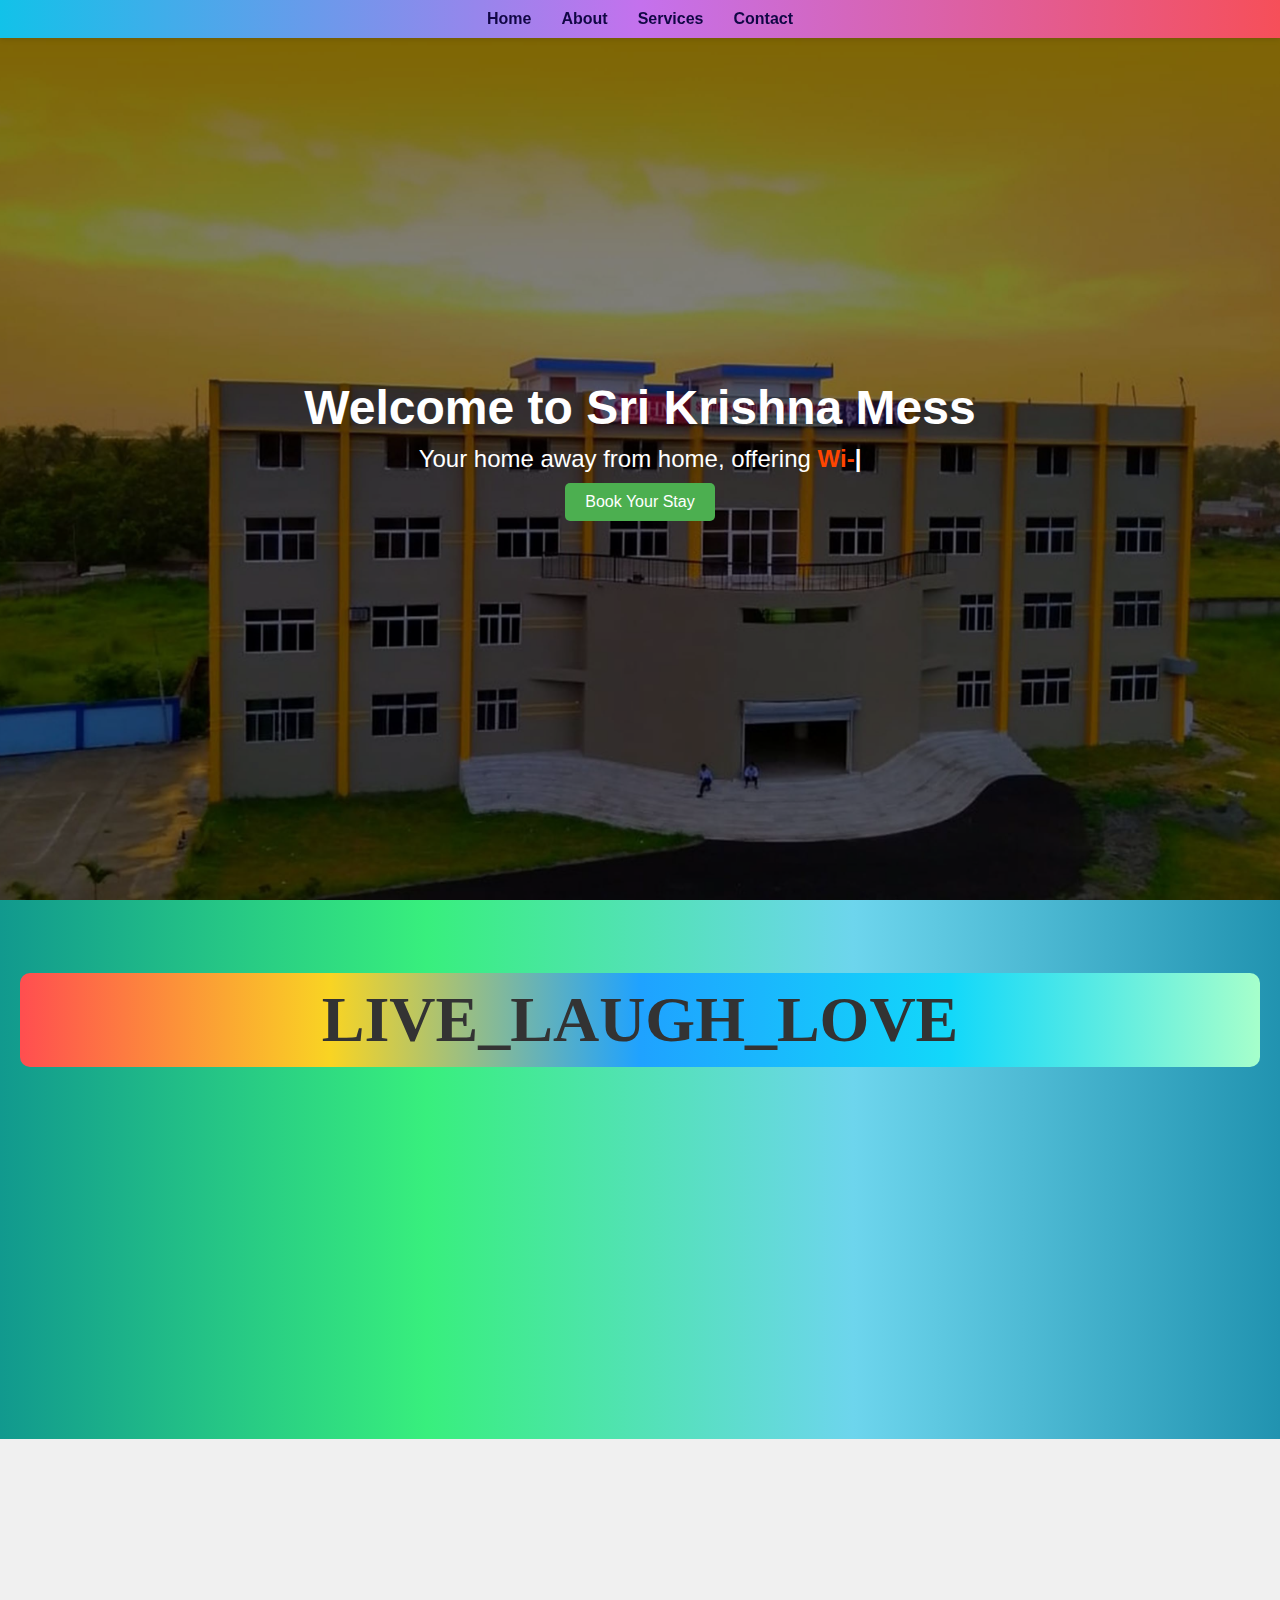
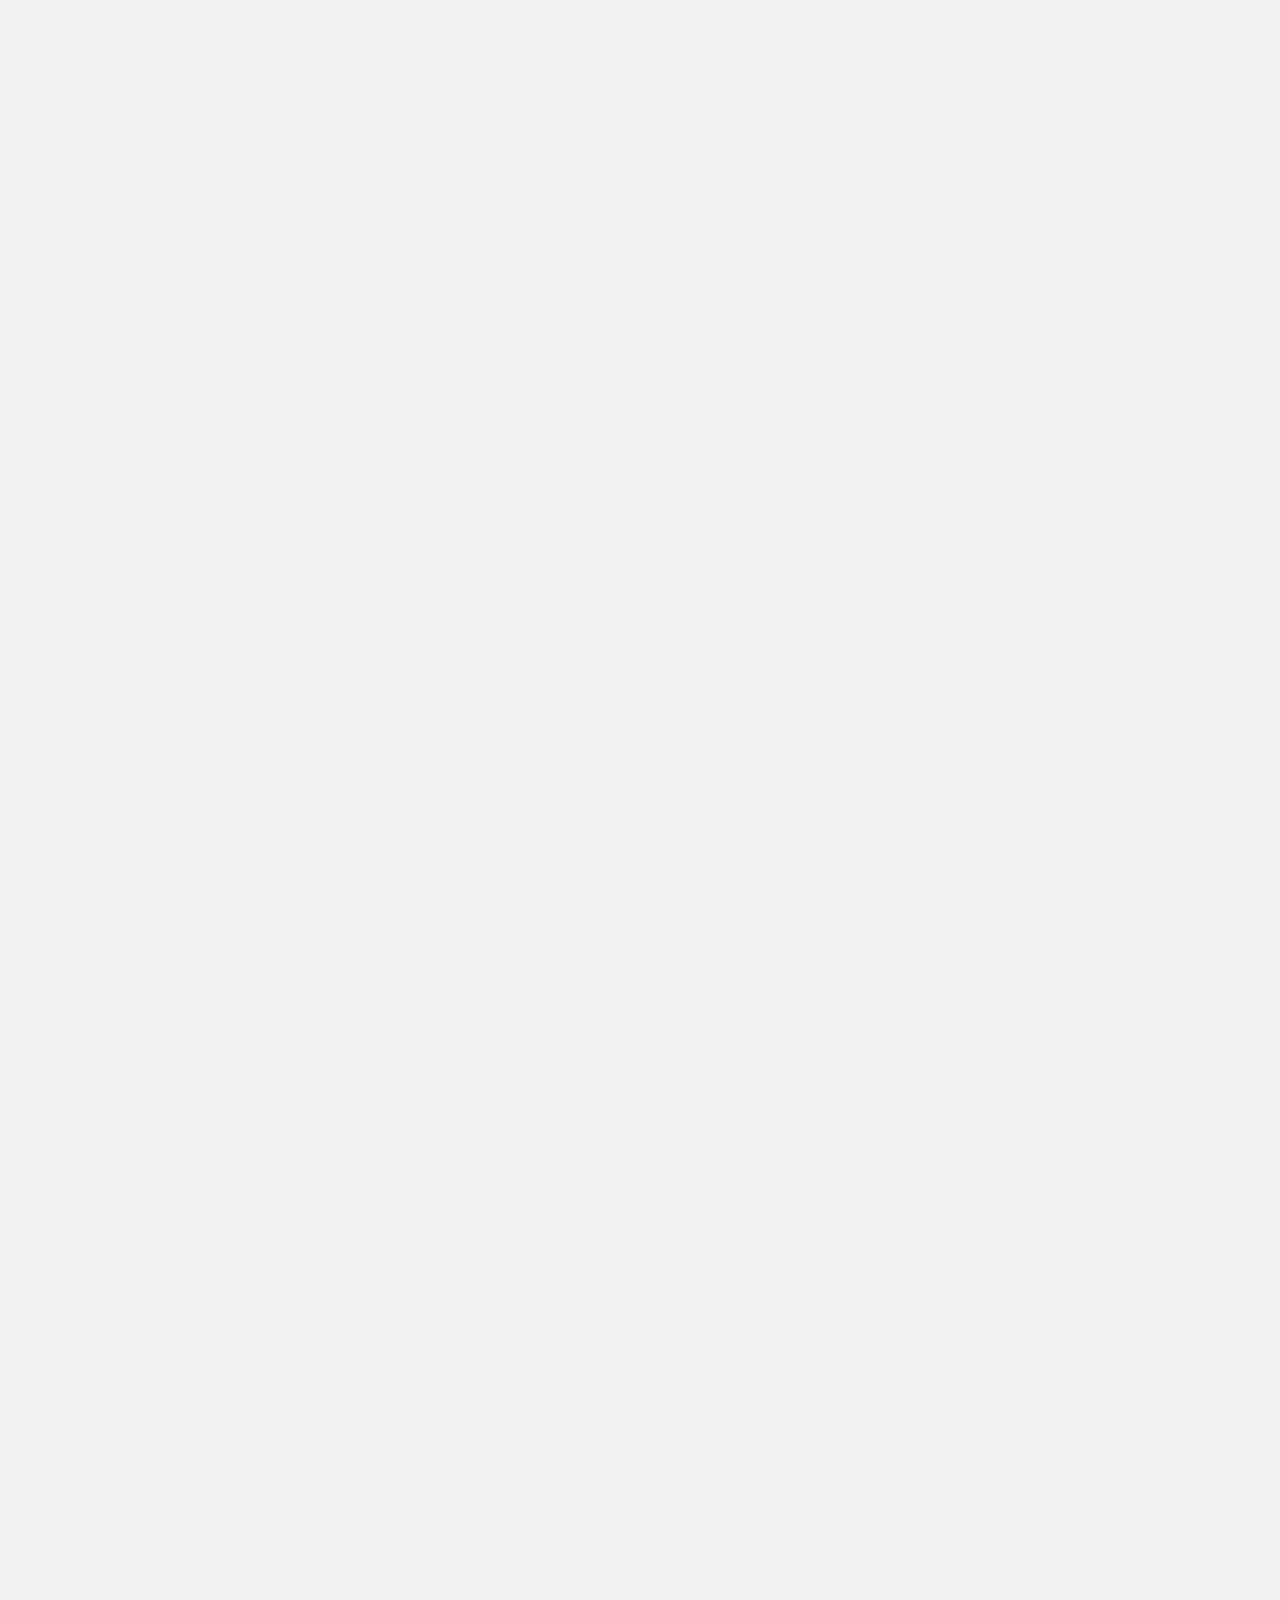
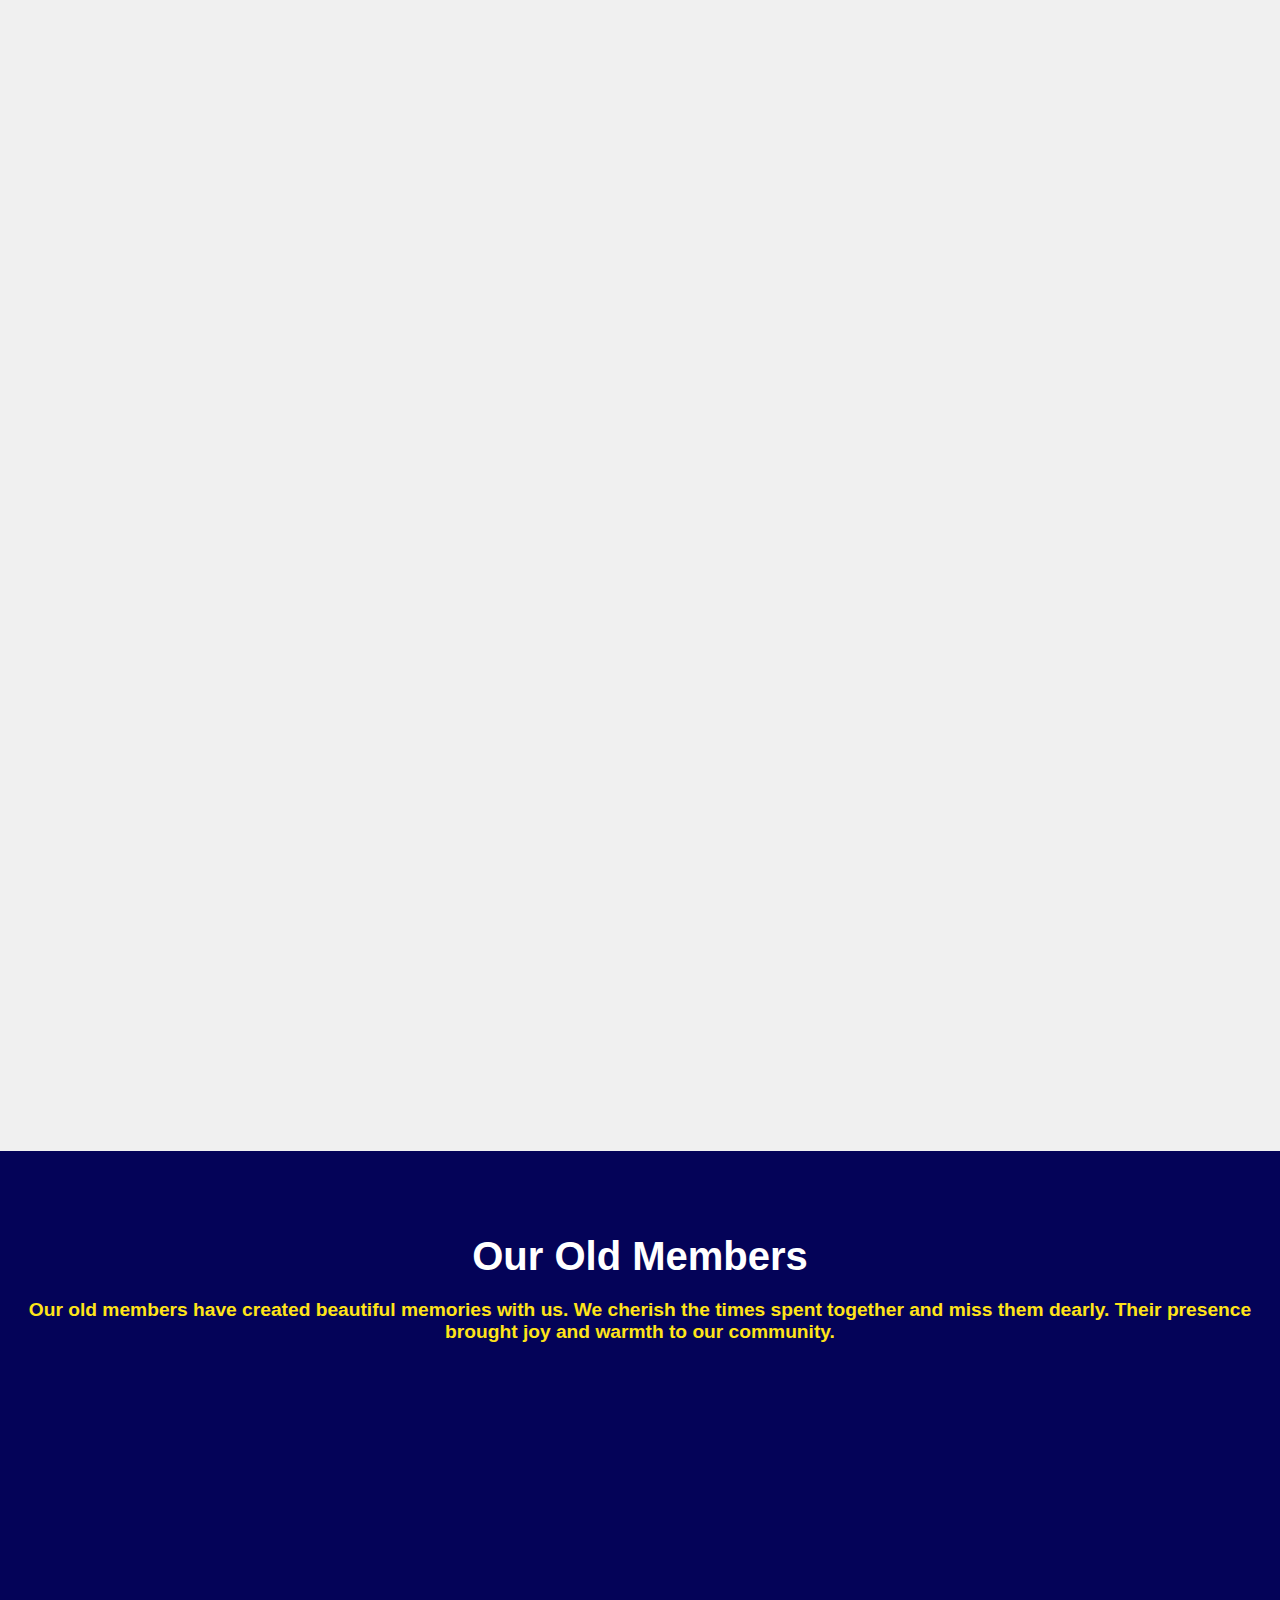
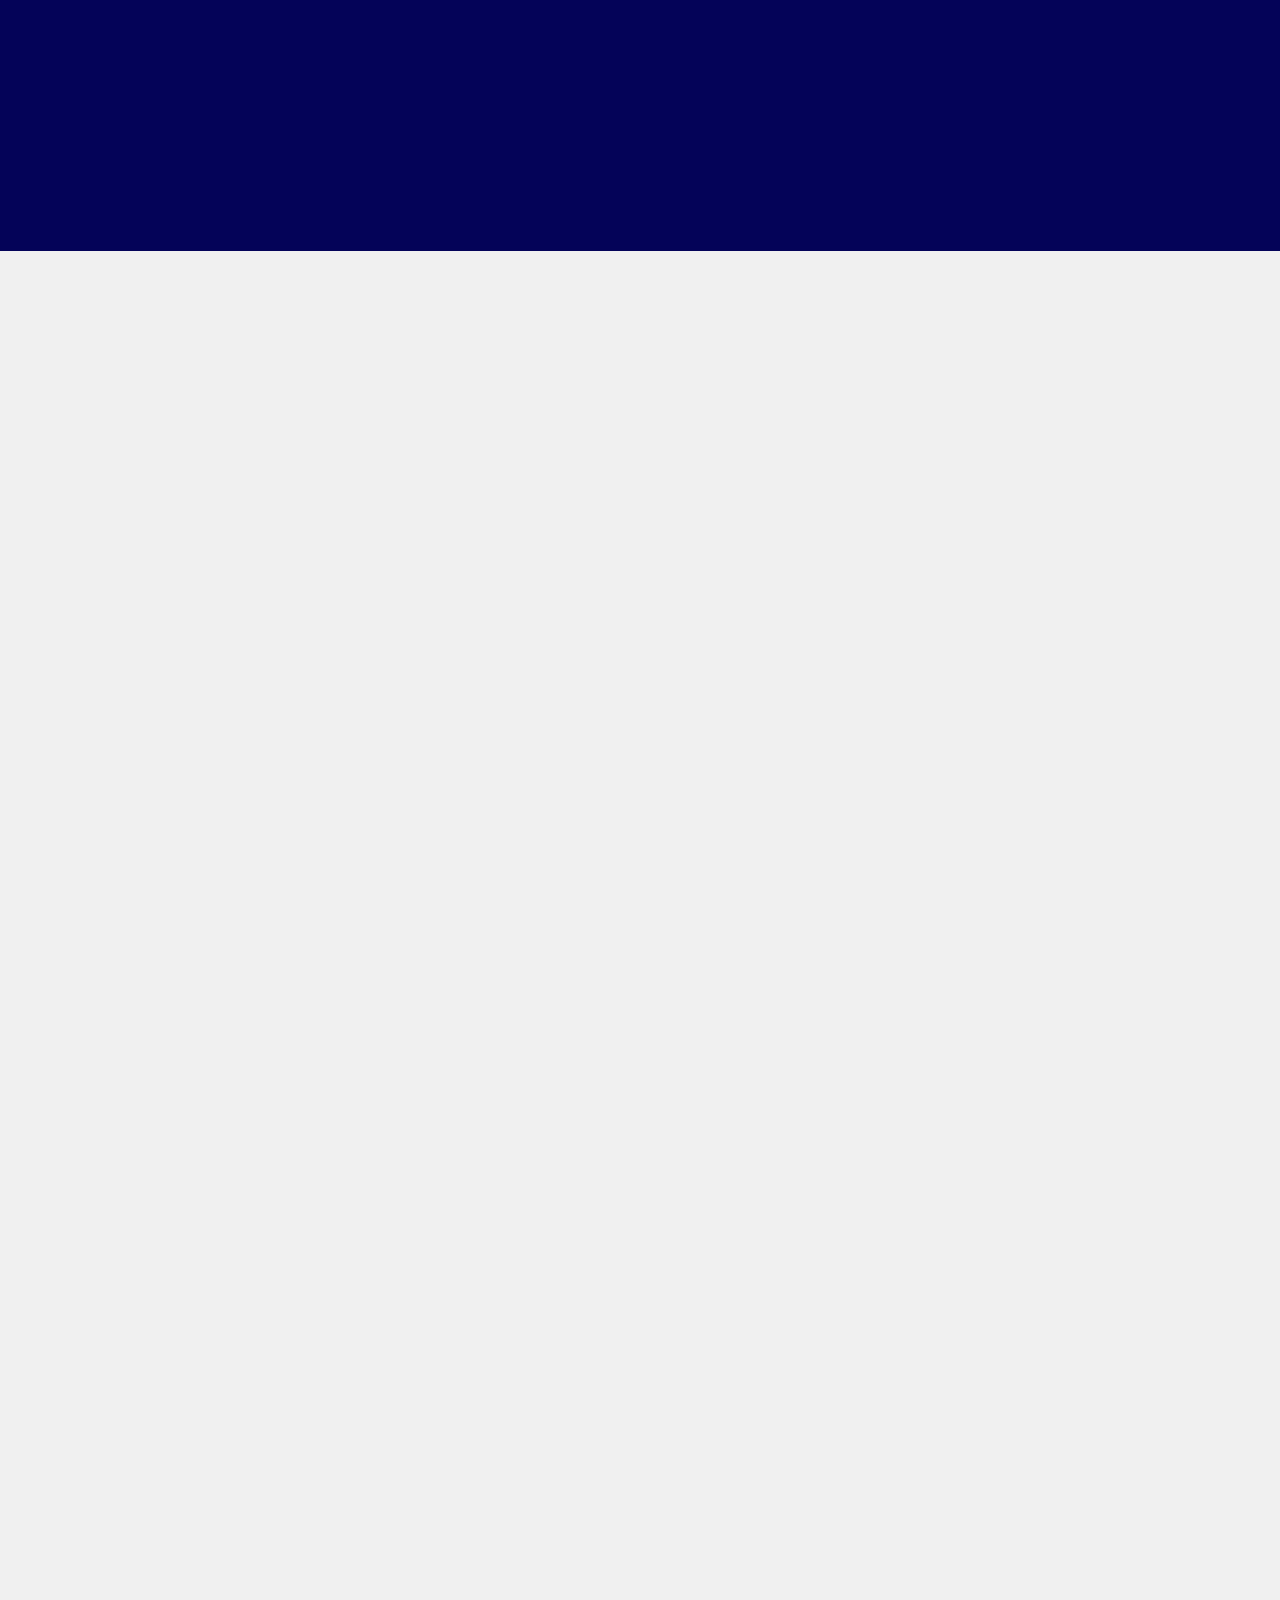
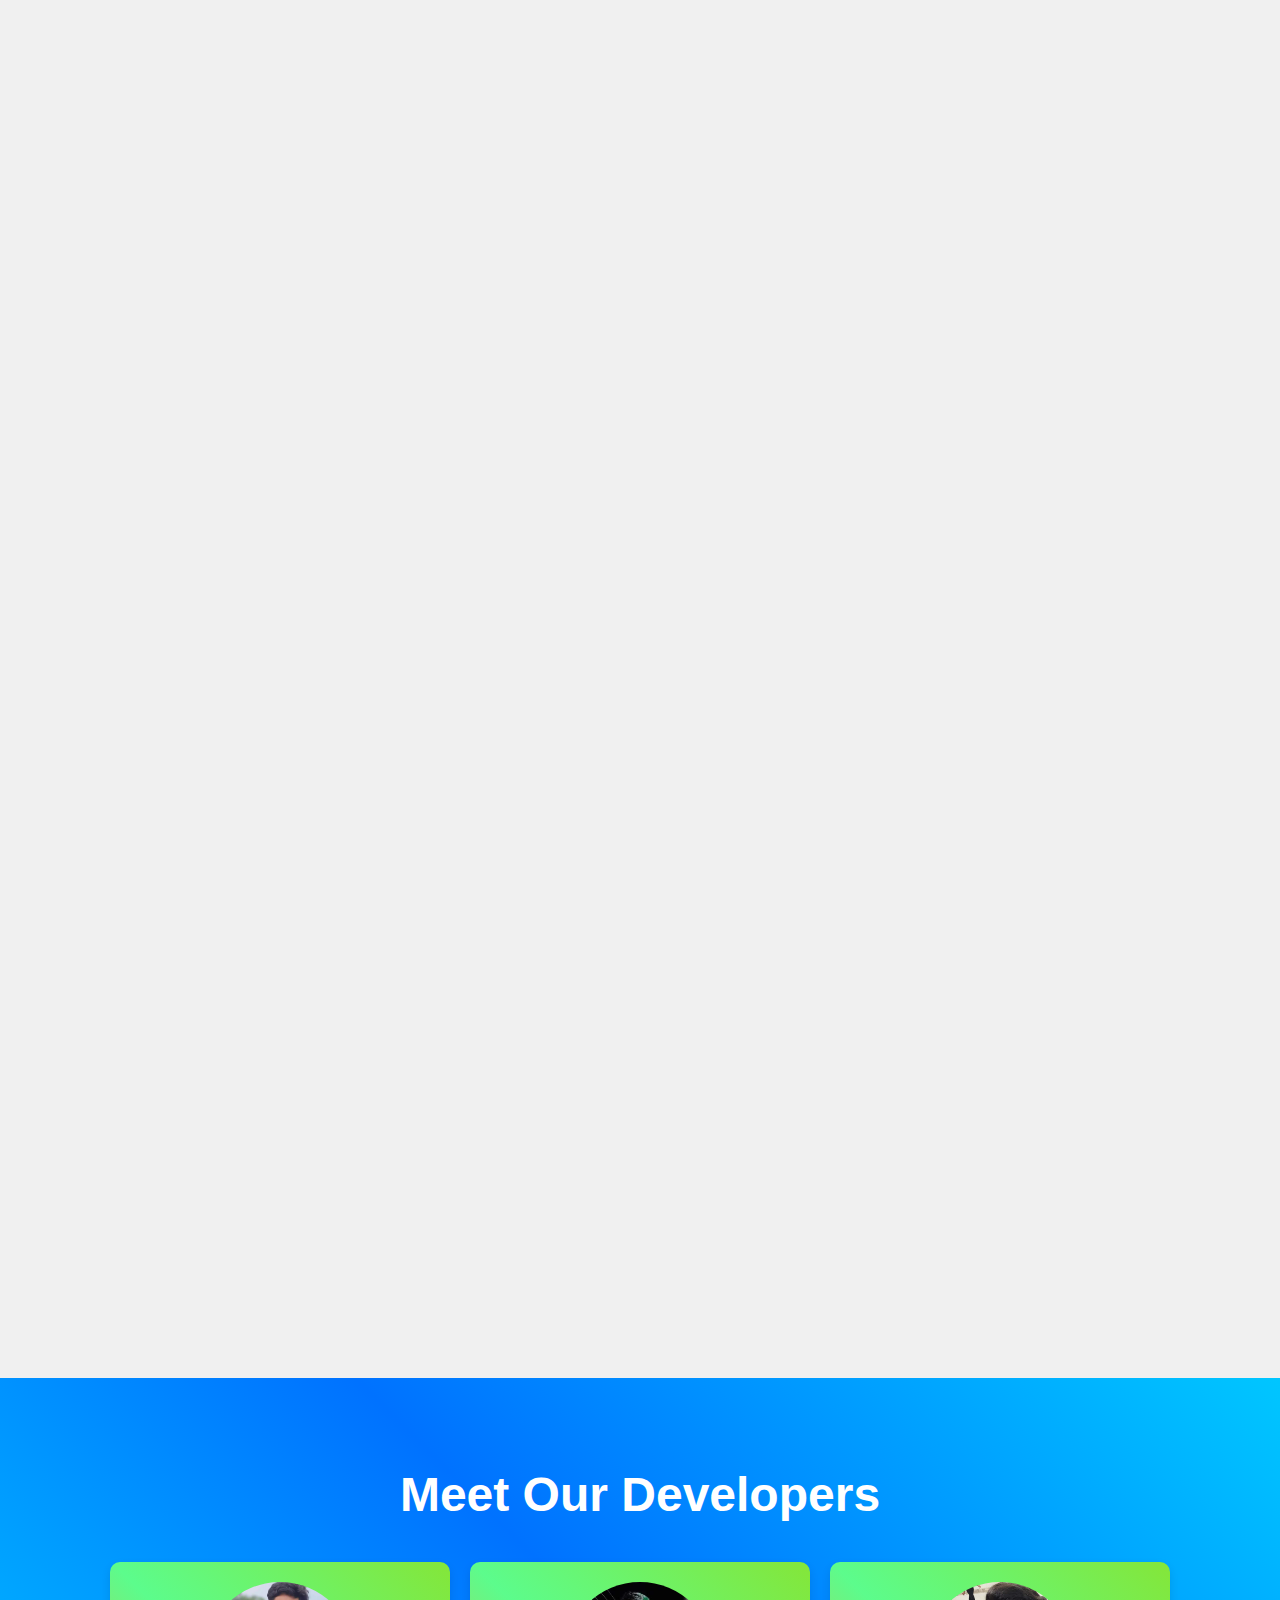
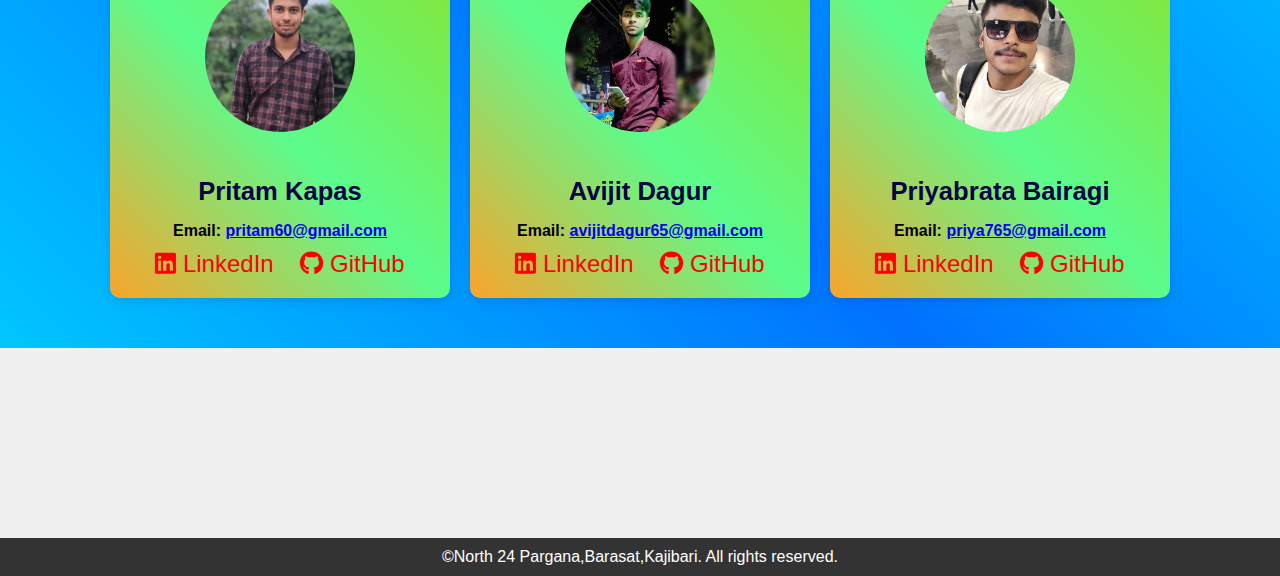
<file: index.html>
<!DOCTYPE html>
<html lang="en">

<head>
    <meta charset="UTF-8">
    <meta name="viewport" content="width=device-width, initial-scale=1.0">
    <meta http-equiv="X-UA-Compatible" content="ie=edge">
    <title>Galaxy Mess 2.0</title>
    <link rel="stylesheet" href="style.css">
     <link rel="stylesheet" href="https://cdnjs.cloudflare.com/ajax/libs/font-awesome/5.15.3/css/all.min.css">

      
</head>
<body>
   <!-- start of making home section -->
    <!-- Navigation Bar -->
    <div class="navbar">
        <a href="#home">Home</a>
        <a href="#about">About</a>
        <a href="#services">Services</a>
        <a href="#contact">Contact</a>
    </div>

    <!-- Hero Section -->
    <div class="hero fade-in-up" id="home">
        <h1>Welcome to Sri Krishna Mess</h1>
        <p>Your home away from home, offering <span class="dynamic-text"></span><span class="cursor">|</span></p>
        <button onclick="location.href='room-booking-form.html'">Book Your Stay</button>
    </div>
    
    <!-- Features Section -->
    <!-- Mess Section Heading -->
    <section id="mess">
      <div class="mess-heading">
          <h2>Live_Laugh_Love</h2>
      </div>
  
      <!-- Mess Features Section -->
      <div class="mess-features fade-in-up">
          <div class="mess-feature">
              <div class="img-container">
                  <img src="./about-imgg.jpg" alt="Homemade Food">
              </div>
              <div class="hover-text">
                  <h3>Birthday Celebration</h3>
                  <p>Cheers to another year of joy, laughter, and unforgettable memories!</p>
                  <span>2024</span>
              </div>
          </div>
          <div class="mess-feature">
              <div class="img-container">
                  <img src="./roadgroup.jpg" alt="Clean Environment">
              </div>
              <div class="hover-text">
                  <h3>Night Time</h3>
                  <p>Late nights, open roads, and endless memories with friends</p>
                  <span>2024</span>
              </div>
          </div>
          <div class="mess-feature">
              <div class="img-container">
                  <img src="./seniorbirthday.jpg" alt="Variety of Food">
              </div>
              <div class="hover-text">
                  <h3>Birthday Celebrating</h3>
                  <p>Cheers to a senior who's been the heart of the hostel, leading with laughter and wisdom. Happy Birthday!</p>
                  <span>Since 2020</span>
              </div>
          </div>
      </div>
  </section>
  
<!-- end of features section -->
 <!-- end of home section html -->
  
    <!-- start of update about section -->
    <section id="about" class="about-section fade-in-up">
      <h2 style="color: rgb(255, 0, 0); font-size: 50px;">About Us</h2>
      <div class="about-content">
          <div class="about-item left">
              <div class="image-container">
                  <img src="./misson-img.jpg" alt="Our Mission" class="about-image">
              </div>
              <div class="about-text">
                  <h3>Our Mission</h3>
                  <p class="fade-in">At Sri Krishna Mess, our mission is to serve delicious and nutritious meals in a warm and welcoming environment.</p>
              </div>
          </div>
    
          <div class="about-item right">
              <div class="image-container">
                  <img src="./masi.jpg" alt="Our Cook" class="about-image">
              </div>
              <div class="about-text">
                  <h3>Our Cook</h3>
                  <p class="fade-in">Our dedicated team works tirelessly to ensure that your dining experience is nothing short of excellent.</p>
              </div>
          </div>
    
          <div class="about-item left">
              <div class="image-container">
                  <img src="./integradients.jpg" alt="Quality Ingredients" class="about-image">
              </div>
              <div class="about-text">
                  <h3>Quality Ingredients</h3>
                  <p class="fade-in">We source only the freshest and highest quality ingredients to prepare our meals.</p>
              </div>
          </div>
      </div>
    
      <h2 style="color: #47ff32; font-family: Verdana, Geneva, Tahoma, sans-serif;">Where Learning Meets Laughter: A Student's Journey</h2>
      <div class="about-content">
          <div class="about-item left">
              <div class="image-container">
                  <img src="./about-img.jpg" alt="Our Mission" class="about-image">
              </div>
              <div class="about-text">
                  <h3>Our Mission</h3>
                  <p class="fade-in">At our mess, our mission is to create an inclusive and supportive environment where students can thrive academically.</p>
              </div>
          </div>
    
          <div class="about-item right">
              <div class="image-container">
                  <img src="./aboutt.jpg" alt="Study Time" class="about-image">
              </div>
              <div class="about-text">
                  <h3>Study Time</h3>
                  <p class="fade-in">We provide comfortable study spaces, resources, and organized study groups for effective learning.</p>
              </div>
          </div>
    
          <div class="about-item left">
              <div class="image-container">
                  <img src="./about-imgg.jpg" alt="Birthday Celebration" class="about-image">
              </div>
              <div class="about-text">
                  <h3>Birthday Celebration</h3>
                  <p class="fade-in">Celebrating birthdays is a cherished tradition at our hostel, creating joyful memories together.</p>
              </div>
          </div>
      </div>
    
      <!-- Modal for Image Popup -->
      <div id="imageModal" class="modal">
          <span class="close-button">&times;</span>
          <img class="modal-content" id="modalImage">
          <div id="caption"></div>
      </div>
    </section>
    
  
    <!-- end of another about section of study -->
<!-- end of about section -->
    <!-- START OF SERVICES SECTION HTML-->
    <section id="services" class="points-section fade-in-up">
        <h2>Our Services</h2>
        <div class="points-container">
            <div class="point">
                <img src="./furnished-room.jpg" alt="Fully Furnished Rooms">
                <h3>Fully Furnished Rooms</h3>
                <p>We provide fully furnished rooms with all the necessary amenities to make your stay comfortable.</p>
            </div>
    
            <div class="point">
                <img src="./security.png" alt="24/7 Security">
                <h3>24/7 Security</h3>
                <p>Our facility is equipped with round-the-clock security to ensure your safety at all times.</p>
            </div>
    
            <div class="point">
                <img src="./wi-fi.png" alt="High-Speed WiFi">
                <h3>High-Speed WiFi</h3>
                <p>Stay connected with our high-speed WiFi available in all rooms and common areas.</p>
            </div>
    
            <div class="point">
                <img src="./homemade-food.png" alt="Homemade Food">
                <h3>Homemade Food</h3>
                <p>Enjoy delicious homemade food prepared with care, available daily.</p>
            </div>
    
            <div class="point">
                <img src="./house-keep.png" alt="Housekeeping">
                <h3>Housekeeping</h3>
                <p>We provide housekeeping services to ensure your living space remains clean and tidy.</p>
            </div>
    
            <div class="point">
                <img src="./laundry.png" alt="Laundry Services">
                <h3>Laundry Services</h3>
                <p>Convenient laundry services are available to help you with your clothing needs.</p>
            </div>
        </div>
    </section>
    
  
    <!-- END OF SERVICES SECTION HTML-->

<!-- Start of Room section -->
<section id="rooms" class="rooms-section fade-in-up">
  <h2 style="font-size: 3rem;color: red; font-weight: bolder;">Our Rooms</h2>
  <div class="rooms-container">
      <div class="room">
          <img src="./mslm.jpg" alt="Single Room" class="room-image" onclick="openRoomImageModal(this)">
          <h3>Single Room</h3>
          <p>Spacious single rooms with all amenities.</p>
          <a href="room-booking-form.html" class="book-now">Book Now</a>
      </div>
      <div class="room">
          <img src="./ankit.jpg" alt="Double Room" class="room-image" onclick="openRoomImageModal(this)">
          <h3>Double Room</h3>
          <p>Comfortable double rooms for shared accommodation.</p>
          <a href="room-booking-form.html" class="book-now">Book Now</a>

      </div>
      <div class="room">
          <img src="./priya.jpg" alt="Double Room" class="room-image" onclick="openRoomImageModal(this)">
          <h3>Triple Room</h3>
          <p>Comfortable double rooms for shared accommodation.</p>
          <a href="room-booking-form.html" class="book-now">Book Now</a>

      </div>
      <div class="room">
          <img src="./myroom.jpg" alt="Deluxe Room" class="room-image" onclick="openRoomImageModal(this)">
          <h3>Deluxe Room</h3>
          <p>Deluxe rooms with premium features for added comfort.</p>
          <a href="room-booking-form.html" class="book-now">Book Now</a>

      </div>
      <div class="room">
          <img src="./double-room.png" alt="Deluxe Room" class="room-image" onclick="openRoomImageModal(this)">
          <h3>Deluxe Room</h3>
          <p>Deluxe rooms with premium features for added comfort.</p>
          <a href="room-booking-form.html" class="book-now">Book Now</a>

      </div>
      <div class="room">
          <img src="./deluxe-room.png" alt="Deluxe Room" class="room-image" onclick="openRoomImageModal(this)">
          <h3>Deluxe Room</h3>
          <p>Deluxe rooms with premium features for added comfort.</p>
          <a href="room-booking-form.html" class="book-now">Book Now</a>
      </div>
  </div>
</section>

<!-- Modal for image popup -->
<div id="roomImageModal" class="modal">
  <span class="close" onclick="closeRoomImageModal()">&times;</span>
  <img class="modal-content" id="modalImg">
</div>

<!-- End ofRoom section -->

<!-- Start of memory section  -->
<section class="memory-section" id="memory fade-in-up">
  <h2>Our Old Members</h2>
  <p class="pt">Our old members have created beautiful memories with us. We cherish the times spent together and miss them dearly. Their presence brought joy and warmth to our community.</p>
  <div class="memory-container">
    <div class="memory-box old-member">
      <img src="./Mrinmoy.jpg" alt="Old Member 1">
      <h3>Mrinmoy Ghosh</h3>
      <p>Email:Mrinmoyghosh123@gmail.com</p>
      <p>Contact: 1234567890</p>
      <p>College:Passout(BU)</p>
      <p class="pat" style="font-weight: bold;">2021-2023</p>
    </div>
    <div class="memory-box old-member">
      <img src="./koushik.jpg" alt="Old Member 2">
      <h3>Koushik Karu</h3>
      <p>Email:koushikkaru80@gmail.com</p>
      <p>Contact: 098-765-4321</p>
      <p>College:Passout(WBSU)</p>
      <p class="pat" style="font-weight: bold;">2021-2023</p>
    </div>
    <div class="memory-box present-member">
      <img src="./provatda.jpg" alt="Present Member 1">
      <h3>Provat Chakraborty</h3>
      <p>Email:provatchakraborty23@gmail.com</p>
      <p>Contact: 123-123-1234</p>
      <p>College:Passout(WBSU)</p>
      <p class="pat" style="font-weight: bold;">2015-2023</p>
    </div>
    <div class="memory-box present-member">
      <img src="./sudipghosh.jpg" alt="Present Member 2">
      <h3>Sudip Ghosh</h3>
      <p>Email:sudipghosh43@gmail.com</p>
      <p>Contact: 321-321-4321</p>
      <p>College:Passout(WBSU)</p>
      <p class="pat" style="font-weight: bold;">2015-2022</p>
    </div>
    <!-- Add more memory boxes as needed -->
  </div>
</section>
<!-- another section start of memory -->
<section class="memory-section fade-in-up id="memory">
  <div class="memory-container">
    <div class="memory-box old-member">
      <img src="./rakhahari.jpg" alt="Old Member 1">
      <h3>Rakhahari Kapas</h3>
      <p>Email:kapasrakha12@gmail.com</p>
      <p>Contact: 1234567890</p>
      <p>College:Passout(Adamas University)</p>
      <p class="pat" style="font-weight: bold;">2018-2022</p>
    </div>
    <div class="memory-box old-member">
      <img src="./soumodip.jpg" alt="Old Member 2">
      <h3>Soumadip Mondal</h3>
      <p>Email:soumadip80@gmail.com</p>
      <p>Contact: 098-765-4321</p>
      <p>College:Passout(WBSU)</p>
      <p class="pat" style="font-weight: bold;">2021-2023</p>
    </div>
    <div class="memory-box present-member">
      <img src="./koushikda.jpg" alt="Present Member 1">
      <h3>Koushik Samui</h3>
      <p>Email:samuikoushik43@gmail.com</p>
      <p>Contact: 123-123-1234</p>
      <p>College:Passout(Adamas University)</p>
      <p class="pat" style="font-weight: bold;">2018-2022</p>
    </div>
    <div class="memory-box present-member">
      <img src="./joyda.jpg" alt="Present Member 2">
      <h3>Mrittunjoy Maity</h3>
      <p>Email:joymaity65@gmail.com</p>
      <p>Contact: 321-321-4321</p>
      <p>College:Passout(BU)</p>
      <p class="pat" style="font-weight: bold;">2020-2022</p>
    </div>
    <!-- Add more memory boxes as needed -->
  </div>
</section>
<section class="memory-section fade-in-up id="memory">
  <div class="memory-container">
    <div class="memory-box old-member">
      <img src="./arnab.jpg" alt="Old Member 1">
      <!-- new memory img add from here -->
      <h3>Arnab Banarzee</h3>
      <p>Email:arnab876@gmail.com</p>
      <p>Contact: 1234567890</p>
      <p>College:Passout(SBIHM)</p>
      <p class="pat" style="font-weight: bold;">2020-2022</p>
    </div>
    <div class="memory-box old-member">
      <img src="./arijitsaha.png" alt="Old Member 2">
      <h3>Arijit Saha</h3>
      <p>Email:sahaarijit80@gmail.com</p>
      <p>Contact: 098-765-4321</p>
      <p>College:Passout(Kingston)</p>
      <p class="pat" style="font-weight: bold;">2018-2021</p>
    </div>
    <div class="memory-box present-member">
      <img src="./uddin.png" alt="Present Member 1">
      <h3>Munshi Jesum Uddin</h3>
      <p>Email:munsijisum3@gmail.com</p>
      <p>Contact: 123-123-1234</p>
      <p>College:Passout(SBIHM)</p>
      <p class="pat" style="font-weight: bold;">2018-2022</p>
    </div>
    <div class="memory-box present-member">
      <img src="./prantick.jpg" alt="Present Member 2">
      <h3>Prantick Samanta</h3>
      <p>Email:samantaprantick86@gmail.com</p>
      <p>Contact: 321-321-4321</p>
      <p>College:Passout(Arambag College)</p>
      <p class="pat" style="font-weight: bold;">2022-2023</p>
    </div>
    <!-- Add more memory boxes as needed -->
  </div>
</section>
<!-- another section end of memory -->
<!-- End of memory section  -->

<!-- start of location section -->
<section id="location" class="location-section fade-in-up">
  <h2>Our Location</h2>
  <p>Find us at Kajibari, Jaganathpur, Subhasnagar, Barasat, West Bengal</p>
  <div class="map-container">
    <iframe src="https://www.google.com/maps/embed?pb=!1m14!1m12!1m3!1d14718.358576591736!2d88.4500778!3d22.7434889!2m3!1f0!2f0!3f0!3m2!1i1024!2i768!4f13.1!5e0!3m2!1sen!2sin!4v1727504209258!5m2!1sen!2sin" allowfullscreen="" loading="lazy" referrerpolicy="no-referrer-when-downgrade"></iframe>
  </div>
</section>

<!-- end of location section -->
<!-- start of colleges section -->
<section id="nearby-colleges" class="colleges-section fade-in-up">
  <h2 style="font-size: 3rem;color: rgb(255, 0, 0);">Nearby Colleges</h2>
  <div class="colleges-container">
      <div class="college">
          <img src="./adam.jpg" alt="adamasUniversity" class="college-image">
          <h3>Adamas University</h3>
          <p>Location: <a href="https://adamasuniversity.ac.in/" target="_blank">Barbaria,Click</a></p>
      </div>
      <div class="college">
          <img src="./kingstone.jpg" alt="Kingston Educational College" class="college-image">
          <h3>Kingston Educational College</h3>
          <p>Location: <a href="https://keical.edu.in/" target="_blank">Kingston,Click</a></p>
      </div>
      <div class="college">
          <img src="./stmerry.avif" alt="St Mary's University" class="college-image">
          <h3>St Mary's University</h3>
          <p>Location: <a href="https://stmarysgroupofinstitutions.in" target="_blank">St. Mary’s,Click</a></p>
      </div>
      <div class="college">
          <img src="./sbihm.jpg" alt="SBIHM" class="college-image">
          <h3>SBIHM</h3>
          <p>Location: <a href="https://sbihm.com" target="_blank">SBIHM, Click</a></p>
      </div>
      <div class="college">
          <img src="./wbsu.png" alt="Brainer University" class="college-image">
          <h3>West Bengal State University</h3>
          <p>Location: <a href="https://wbsu.ac.in/web/" target="_blank">WBSU,Click</a></p>
      </div>
      <div class="college">
          <img src="./BRAINWARE.jpeg" alt="Brainer University" class="college-image">
          <h3>Brainware University</h3>
          <p>Location: <a href="https://www.brainwareuniversity.ac.in" target="_blank">Brainer,Click</a></p>
      </div>
      
  </div>
</section>

<!-- end of colleges section -->
<!-- start developer contact section -->
<section id="developers" class="developers-section">
    <h2 style="font-size: 3rem; font-weight:bold;color: white;">Meet Our Developers</h2>
    <div class="developers-container">
      <div class="developer">
        <img src="./devpritam.jpg" alt="Developer 1" class="developer-image">
        <h3>Pritam Kapas</h3>
        <p>Email: <a href="mailto:pritam60@gmail.com">pritam60@gmail.com</a></p>
        <div class="social-links">
          <a href="https://www.linkedin.com/in/developer1" target="_blank">
            <i class="fab fa-linkedin"></i> LinkedIn
          </a>
          <a href="https://github.com/developer1" target="_blank">
            <i class="fab fa-github"></i> GitHub
          </a>
        </div>
      </div>
  
      <div class="developer">
        <img src="./devavi.jpg" alt="Developer 2" class="developer-image">
        <h3>Avijit Dagur</h3>
        <p>Email: <a href="mailto:avijitdagur50@gmail.com">avijitdagur65@gmail.com</a></p>
        <div class="social-links">
          <a href="https://www.linkedin.com/in/developer2" target="_blank">
            <i class="fab fa-linkedin"></i> LinkedIn
          </a>
          <a href="https://github.com/avijit89-boop/avi" target="_blank">
            <i class="fab fa-github"></i> GitHub
          </a>
        </div>
      </div>
  
      <div class="developer">
        <img src="./devpriya.jpg" alt="Developer 3" class="developer-image">
        <h3>Priyabrata Bairagi</h3>
        <p>Email: <a href="mailto:priya765@gmail.com">priya765@gmail.com</a></p>
        <div class="social-links">
          <a href="https://www.linkedin.com/in/developer3" target="_blank">
            <i class="fab fa-linkedin"></i> LinkedIn
          </a>
          <a href="https://github.com/developer3" target="_blank">
            <i class="fab fa-github"></i> GitHub
          </a>
        </div>
      </div>
    </div>
  </section>
  
<!-- end of developer section -->


 <!-- start of contact section -->
 <section id="contact" class="fade-in-up">
 <div class="quick-links-container">
    <h1 id="quick-link">Quick Links</h1>
    <div class="button-container">
        <a href="contact.html" class="btn">Contact Us</a>
        <a href="./adim-main-details.html" class="btn">Admin Login</a>
        <a href="./register.html" class="btn">Register/Login</a>
        <a href="./room-booking-form.html" class="btn">Book Now</a>
    </div>
</div>
</section>
    <!-- end of contact section -->

    <footer>
        <p>&copy;North 24 Pargana,Barasat,Kajibari. All rights reserved.</p>
    </footer>
    
    <script src="script.js"></script>
</body>

</html>
</file>
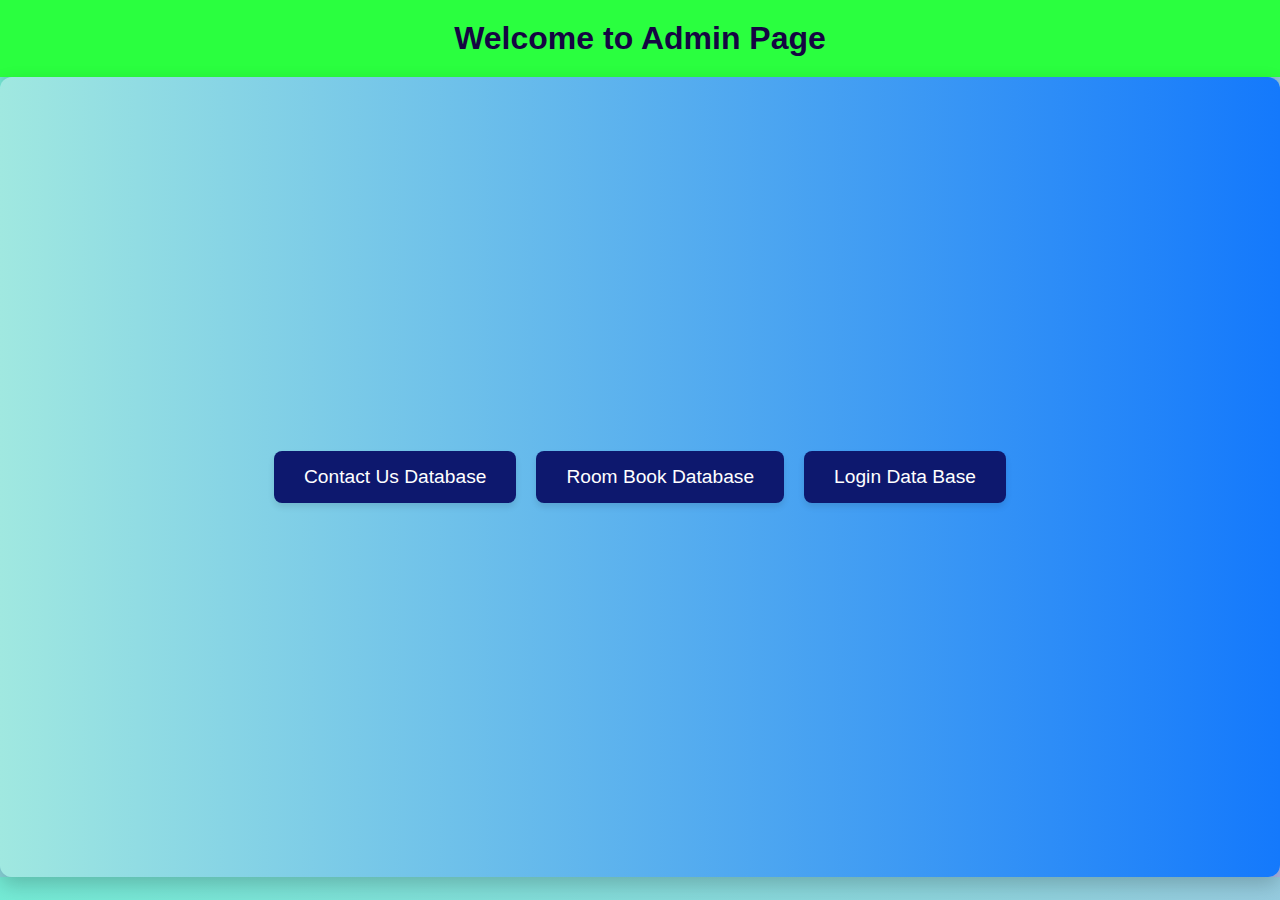
<file: adim-main-details.html>
<!DOCTYPE html>
<html lang="en">
<head>
    <meta charset="UTF-8">
    <meta name="viewport" content="width=device-width, initial-scale=1.0">
    <title>Admin Dashboard</title>
    <style>
        body {
            font-family: 'Arial', sans-serif;
            margin: 0;
            padding: 0;
            background: linear-gradient(90deg, #a0e8e0, #d4f1ff);
        }

        h1 {
            text-align: center;
            color: #150542;
            background-color: #2aff3f;
            padding: 20px;
            margin: 0;
            font-size: 2rem;
            box-shadow: 0 4px 8px rgba(0, 0, 0, 0.1);
        }

        .container {
            display: flex;
            justify-content: center;
            align-items: center;
            height: 80vh;
            padding: 20px;
        }

        .button-container {
            display: flex;
            gap: 20px;
        }

        .button-container button {
            padding: 15px 30px;
            font-size: 1.2rem;
            background-color: #0d186e;
            color: white;
            border: none;
            border-radius: 8px;
            cursor: pointer;
            box-shadow: 0 4px 6px rgba(0, 0, 0, 0.1);
            transition: background-color 0.3s ease;
        }

        .button-container button:hover {
            background-color: #ff5c4d;
        }

        /* Responsive Design */
        @media (max-width: 768px) {
            .button-container {
                flex-direction: column;
                width: 100%;
            }

            .button-container button {
                width: 100%;
                text-align: center;
            }
        }

        /* Adding some background colors and gradients */
        body {
            background: linear-gradient(135deg, #74ebd5, #ACB6E5);
        }

        .container {
            background: linear-gradient(90deg, #a0e8e0, #1479fc);

            border-radius: 12px;
            box-shadow: 0 8px 20px rgba(0, 0, 0, 0.2);
            padding: 40px;
        }

    </style>
</head>
<body>

    <h1>Welcome to Admin Page</h1>
    
    <div class="container">
        <div class="button-container">
            <button onclick="location.href='combine.html'">Contact Us Database</button>
            <button onclick="location.href='room-book-database.html'">Room Book Database</button>
            <button onclick="location.href='login-data-display.html'">Login Data Base</button>
        </div>
    </div>

</body>
</html>
</file>
<file: style.css>
/* home section */
body {
  margin: 0;
  font-family: Arial, sans-serif;
  background-color: #f0f0f0;
  color: #333;
  overflow-x: hidden; /* Prevent horizontal scroll */
}

/* Navigation Bar */
.navbar {
  position: fixed;
  top: 0;
  width: 100%;
  background: linear-gradient(to right, #12c2e9, #c471ed, #f64f59);
  box-shadow: 0 2px 5px rgba(0, 0, 0, 0.1);
  z-index: 1000;
  padding: 10px 0;
  display: flex;
  justify-content: center;
}

.navbar a {
  margin: 0 15px;
  text-decoration: none;
  color: #110745;
  font-weight: bold;
  transition: color 0.3s;
}

.navbar a:hover {
  color: #ffffff;
}

/* Hero Section */
.hero {
  background-image: url('./sbihm.jpg'); /* Add your image URL here */
  background-size: cover;
  background-position: center;
  height: 100vh;
  display: flex;
  flex-direction: column;
  justify-content: center;
  align-items: center;
  text-align: center;
  color: white;
  position: relative;
}

.hero::before {
  content: "";
  position: absolute;
  top: 0;
  left: 0;
  right: 0;
  bottom: 0;
  background-color: rgba(0, 0, 0, 0.5); /* Dark overlay */
}

.hero h1 {
  font-size: 3rem;
  z-index: 1;
  margin: 0;
}

.hero p {
  font-size: 1.5rem;
  z-index: 1;
  margin: 10px 0;
}

.hero button {
  padding: 10px 20px;
  font-size: 1rem;
  color: white;
  background-color: #4CAF50;
  border: none;
  border-radius: 5px;
  cursor: pointer;
  transition: background-color 0.3s;
  z-index: 1;
}

.hero button:hover {
  background-color: #45a049;
}

/* Animation Styling */
.cursor {
  font-weight: bold;
  font-size: 1.5rem;
  color: white;
  animation: blink 0.7s steps(2) infinite;
}

@keyframes blink {
  0%, 100% {
    opacity: 1;
  }
  50% {
    opacity: 0;
  }
}

.dynamic-text {
  font-weight: bold;
  color: #ff4500; /* Adjust text color */
}

/* Features Section */
/* Mess Section Heading */
#mess {
  background: linear-gradient(to right, #11998e, #38ef7d, #6dd5ed, #2193b0);
  padding: 20px; /* Added padding for better spacing */
}

.mess-heading h2 {
  font-size: 5vw; /* Responsive font size */
  text-align: center;
  margin-bottom: 30px;
  background: linear-gradient(to right, #ff4e50, #f9d423, #1fa2ff, #12d8fa, #a6ffcb);
  font-family: 'Georgia', serif;
  text-transform: uppercase;
  padding: 10px 20px;
  border-radius: 10px;
}

/* Flex container for features */
.mess-features {
  display: flex;
  flex-wrap: wrap;
  justify-content: center;
  padding: 40px 20px;
}

.mess-feature {
  flex: 1 1 300px; /* Default size for larger screens */
  margin: 15px;
  border-radius: 10px;
  position: relative;
  box-shadow: 0 0 15px rgba(0, 0, 0, 0.1);
  overflow: hidden;
  transition: transform 0.3s ease; /* Added transition for feature scaling */
}

.mess-feature .img-container {
  width: 100%;
  height: 100%;
  overflow: hidden;
}

.mess-feature img {
  width: 100%;
  height: 100%;
  object-fit: cover;
  transition: transform 0.3s ease;
}

.mess-feature:hover img {
  transform: scale(1.1); /* Slight zoom on hover */
}

.hover-text {
  position: absolute;
  top: 0;
  left: 0;
  width: 100%;
  height: 100%;
  display: flex;
  flex-direction: column;
  justify-content: center;
  align-items: center;
  background-color: rgba(0, 0, 0, 0.7);
  color: white;
  opacity: 0;
  transition: opacity 0.3s ease;
  text-align: center;
}

.mess-feature:hover .hover-text {
  opacity: 1; /* Show text on hover */
}

.hover-text h3 {
  font-size: 24px;
  margin-bottom: 10px;
}

.hover-text p {
  font-size: 16px;
  margin-bottom: 5px;
}

.hover-text span {
  font-size: 14px;
}

/* Responsive Design */
@media (max-width: 1024px) {
  .mess-feature {
      flex: 1 1 calc(33.33% - 30px); /* Three boxes per row */
  }
}

@media (max-width: 768px) {
  .mess-feature {
      flex: 1 1 calc(50% - 20px); /* Two boxes per row */
  }

  .mess-heading h2 {
      font-size: 4vw; /* Adjust heading size for tablets */
  }
}

@media (max-width: 480px) {
  .mess-feature {
      flex: 1 1 100%; /* One box per row on smaller screens */
  }

  .mess-heading h2 {
      font-size: 6vw; /* Smaller heading font for mobile */
  }

  .hover-text h3 {
      font-size: 20px; /* Smaller heading font for mobile */
  }

  .hover-text p {
      font-size: 14px; /* Smaller paragraph font for mobile */
  }
}


/* end of home section */
/* end of the add redmi note 10 */
/* fade in up */

.fade-in-up {
opacity: 0; /* Initially invisible */
transform: translateY(30px); /* Start position: slightly below */
transition: opacity 0.6s ease-out, transform 0.6s ease-out; /* Smooth animation */
}

.fade-in-up.visible {
opacity: 1; /* Fully visible */
transform: translateY(0); 
}


/* end of faed in up */
.home-section::after {
  content: '';
  position: absolute;
  top: 0;
  left: 0;
  width: 100%;
  height: 100%;
  /* background: rgba(255, 255, 255, 0.5); 
  z-index: 0; /* Ensure overlay is behind the text */
  filter: contrast(3);
  
}


/* About Section */
.about-section {
  padding: 20px;
  max-width: 1200px;
  margin: auto;
  background: linear-gradient(to right, #0f0c29, #302b63, #24243e);
}

.section-title {
  color: rgb(255, 0, 0);
  font-size: 50px;
  text-align: center;
  margin-bottom: 30px;
}

.about-content {
  display: flex;
  flex-wrap: wrap;
  justify-content: center;
  gap: 20px;
}

/* Styles for individual about items */
.about-item {
  position: relative;
  flex: 1 1 300px;
  overflow: hidden;
  border-radius: 8px;
  background: rgba(0, 0, 0, 0.7);
  transition: transform 0.3s ease;
  cursor: pointer;
  box-shadow: 0 0 15px rgba(0, 0, 0, 0.3);
}

.about-item:hover {
  transform: scale(1.05); /* Scale effect on hover */
}

.about-image {
  width: 100%;
  height: 200px; /* Fixed height for uniformity */
  object-fit: cover; /* Ensure the image covers the box */
  border-radius: 8px 8px 0 0;
}

.about-text {
  padding: 15px;
  color: #ffffff;
}

.about-text h3 {
  color: #47ff32;
  margin-bottom: 10px;
}

.about-text p {
  color: #ffffff;
}

/* Modal styles */
.modal {
  display: none;
  position: fixed;
  z-index: 1000;
  left: 0;
  top: 0;
  width: 100%;
  height: 100%;
  overflow: auto;
  background-color: rgba(0, 0, 0, 0.9);
  justify-content: center;
  align-items: center;
}

.modal img {
  max-width: 90%;
  max-height: 90%;
}

.close-button {
  position: absolute;
  top: 20px;
  right: 30px;
  color: #ffffff;
  font-size: 35px;
  cursor: pointer;
}

/* Responsive adjustments */
@media (max-width: 768px) {
  .about-item {
      flex: 1 1 calc(45% - 20px); /* Two boxes per row */
  }
}

@media (max-width: 480px) {
  .about-item {
      flex: 1 1 100%; /* One box per row on smaller screens */
  }
}

/* end about section */
/* Contact Section */
.contact-section {
  background-color: #eaeaea;
}

form {
  max-width: 600px;
  margin: 0 auto;
  padding: 20px;
  background-color: #fff;
  border-radius: 8px;
  box-shadow: 0 4px 8px rgba(0, 0, 0, 0.1);
}

form label {
  display: block;
  margin-bottom: 10px;
  color: #555;
}

form input, form textarea {
  width: 100%;
  padding: 10px;
  margin-bottom: 20px;
  border: 1px solid #ccc;
  border-radius: 4px;
  font-size: 16px;
}

form button {
  background-color: #28a745;
  color: #fff;
  padding: 10px 20px;
  border: none;
  border-radius: 4px;
  cursor: pointer;
  font-size: 18px;
}

form button:hover {
  background-color: #218838;
}

footer {
  background-color: #333;
  color: #fff;
  text-align: center;
  padding: 10px 0;
  margin-top: 20px;
}

footer p {
  margin: 0;
}
html {
  scroll-behavior: smooth;
}

/* Responsive Styles */

/* Devices between 768px and 1024px */
@media (max-width: 1024px) {
  nav ul {
      flex-direction: column;
      margin-top: 10px;
  }

  nav ul li {
      margin-right: 0;
      margin-bottom: 10px;
  }

  header {
      padding: 15px 0;
  }

  .home-section h2 {
      font-size: 30px;
  }

  .home-section p {
      font-size: 20px;
  }

  h2 {
      font-size: 24px;
  }

  p {
      font-size: 16px;
  }

  .room h3 {
      font-size: 22px;
  }
}

/* Devices between 480px and 767px */
@media (max-width: 767px) {
  header, footer {
      text-align: center;
  }

  .home-section h2 {
      font-size: 28px;
  }

  .home-section p {
      font-size: 18px;
  }

  h2 {
      font-size: 22px;
  }

  p {
      font-size: 16px;
  }

  .room h3 {
      font-size: 20px;
  }

  form {
      padding: 15px;
  }

  form button {
      width: 100%;
      font-size: 16px;
  }
}

/* Mobile devices less than 480px */
@media (max-width: 480px) {
  header h1 {
      font-size: 20px;
  }

  nav ul {
      flex-direction: column;
  }

  .home-section h2 {
      font-size: 24px;
  }

  .home-section p {
      font-size: 16px;
  }

  h2 {
      font-size: 20px;
  }

  p {
      font-size: 14px;
  }

  .room h3 {
      font-size: 18px;
  }

  form {
      padding: 10px;
  }
}
/* FOR SMOOTH WEBSITE */
/* Style the lightbox for smooth transitions */
.lightbox {
  visibility: hidden; /* Hide initially */
  opacity: 0; /* Start hidden */
  position: fixed;
  top: 0;
  left: 0;
  width: 100%;
  height: 100%;
  background-color: rgba(0, 0, 0, 0.8);
  justify-content: center;
  align-items: center;
  z-index: 1000;
  transition: opacity 0.5s ease-in-out, visibility 0.5s ease-in-out; /* Smooth transition for visibility and opacity */
}

.lightbox.visible {
  visibility: visible; /* Show the lightbox */
  opacity: 1; /* Fully visible */
}

/* Style the image inside the lightbox */
.lightbox img {
  max-width: 90%;
  max-height: 90%;
}

/* Close button */
.lightbox .close-btn {
  position: absolute;
  top: 20px;
  right: 20px;
  background-color: transparent;
  color: #fff;
  border: none;
  font-size: 24px;
  cursor: pointer;
}

/* END OF FOR SMOOTH WEBSITE */

/* START OF SERVICE SECTION CSS 25/09/2024*/
#services {
  padding: 50px 20px; /* Adjusted padding for better spacing */
  background-color: #0f0d4a; /* Background color */
}

.points-section {
  text-align: center;
}

.points-section h2 {
  font-size: 36px;
  font-weight: bold;
  margin-bottom: 40px;
  color: #333;
  font-family: Georgia, serif;
  border: 2px solid black;
  border-radius: 10px;
  display: inline-block; /* Changed to inline-block for better styling */
  background-color: rgb(209, 255, 27);
  padding: 10px 20px; /* Added padding for better appearance */
}

.points-container {
  display: flex;
  flex-wrap: wrap;
  justify-content: center; /* Center the boxes */
  gap: 20px; /* Space between boxes */
}

.point {
  background: linear-gradient(135deg, #92edff 0%, #39fd1f 100%);
  color: #09092f;
  padding: 20px;
  border-radius: 10px;
  box-shadow: 0 4px 10px rgba(0, 0, 0, 0.1);
  text-align: center;
  flex: 1 1 calc(30% - 20px); /* Responsive width */
  transition: transform 0.3s ease, box-shadow 0.3s ease;
}

.point:hover {
  transform: translateY(-5px);
  box-shadow: 0 6px 12px rgba(0, 0, 0, 0.15);
  background-color: rgb(255, 255, 92);
  cursor: pointer;
}

.point img {
  max-width: 100%; /* Responsive image size */
  height: 200px; /* Fixed height for uniformity */
  object-fit: cover; /* Ensure image covers the box */
  border-radius: 10px; /* Rounded corners for images */
  margin-bottom: 5px; /* Space between image and text */
  cursor: pointer;
}

.point h3 {
  font-size: 24px;
  margin-bottom: 6px;
  color: #0a0751;
}

.point p {
  font-size: 16px;
  color: #09092f;

  font-family: Georgia, serif;
}

/* Responsive design */
@media (max-width: 768px) {
  .point {
      flex: 1 1 calc(45% - 20px); /* Two boxes per row on medium screens */
  }
}

@media (max-width: 480px) {
  .point {
      flex: 1 1 100%; /* One box per row on small screens */
  }
}

/* END OF SERVICE SECTION CSS 25/09/2024*/

/* Start of making Room Section */

.rooms-section {
  padding: 50px;
  text-align: center;
  background: linear-gradient(to right, #6c2fe5, #19fca5);

}

.rooms-container {
  display: flex;
  flex-wrap: wrap;
  justify-content: center;
  gap: 20px;
}

.room {
  background-color: #f2ff3b; /* Unique background color for each box */
  border-radius: 8px;
  box-shadow: 0 2px 10px rgba(0, 0, 0, 0.1);
  overflow: hidden;
  transition: transform 0.5s ease, opacity 0.5s ease; /* Updated for faster transition */
  width: calc(33.33% - 20px); /* Three boxes in a row */
  position: relative;
  opacity: 0; /* Initially hidden */
  transform: translateY(20px) scale(0.8); /* Start slightly scaled down and pushed down */
}

.room.in-view {
  opacity: 1; /* Show the element */
  transform: translateY(0) scale(1); /* Move to its final position and scale up */
}

.room:hover {
  transform: translateY(-5px); /* Pop-up effect on hover */
 
}

.room-image {
  width: 100%;
  height: auto;
  cursor: pointer;
}

.book-now {
  display: inline-block;
  margin-top: 7px;
  padding: 8px 15px;
  background-color: #007BFF; /* Button color */
  color: white;
  text-decoration: none;
  border-radius: 5px;
  transition: background-color 0.3s;
}

.book-now:hover {
  background-color: #0056b3; /* Darker button color on hover */
}

/* Modal styling */
.modal {
  display: none; /* Hidden by default */
  position: fixed;
  z-index: 1000; /* Sit on top */
  left: 0;
  top: 0;
  width: 100%; /* Full width */
  height: 100%; /* Full height */
  overflow: auto; /* Enable scroll if needed */
  background-color: rgba(0, 0, 0, 0.8); /* Black w/ opacity */
}

.modal-content {
  margin: auto;
  display: block;
  max-width: 80%;
  max-height: 80%;
}

.close {
  position: absolute;
  top: 15px;
  right: 25px;
  color: white;
  font-size: 35px;
  font-weight: bold;
  cursor: pointer;
}
.room h3{
  color: #040358;
}
/* Responsive styles */
@media (max-width: 1024px) {
  .room {
    width: calc(50% - 20px); /* Two boxes in a row on medium screens */
  }
}

@media (max-width: 768px) {
  .room {
    width: calc(50% - 20px); /* Two boxes in a row on mobile screens */
  }
}

@media (max-width: 480px) {
  .room {
    width: 100%; /* One box in a row on extra small screens */
  }
}


/* End of making Room Section */

/* Start memory section css */
.memory-section {
  background: #040358;
  padding: 50px 20px;
  text-align: center;
}

.memory-section h2 {
  font-size: 2.5rem;
  margin-bottom: 20px;
  color: #ffffff;
}

.memory-section p {
  font-size: 1.2rem;
  margin-bottom: 10px;
  color: #ffe419;
  font-family:sans-serif;
  font-weight: bolder;
}
.memory-section .pat{
color: red;
}

.memory-container {
  display: flex;
  flex-wrap: wrap;
  justify-content: center;
  align-items: stretch;
  gap: 20px;
}

.memory-box {
  width: calc(25% - 20px); /* Four columns on large screens */
background: linear-gradient(135deg, #57f81d 1%, #4fffed 100%);

  border-radius: 12px;
  box-shadow: 0 8px 20px rgba(5, 19, 70, 0.1);
  overflow: hidden;
  transition: transform 0.3s ease-in-out, box-shadow 0.3s ease-in-out;
  display: flex;
  flex-direction: column;
  align-items: center;
  justify-content: flex-start;
  position: relative;
  cursor: pointer;
}

.memory-box:hover {
  transform: translateY(-10px) scale(1.08); /* Pop-up effect */
  box-shadow: 0 12px 30px rgba(18, 6, 66, 0.6), 0 0 15px rgba(255, 255, 255, 0.6); /* Glowing box-shadow */
}

/* Image Pop-up Effect */
.memory-box img {
  width: 100%;
  height: 200px;
  object-fit: cover;
  transition: transform 0.4s ease-in-out;
  
}

.memory-box:hover img {
  transform: scale(1.1); /* Slight zoom on hover */
}

.memory-box h3 {
  font-size: 1.6rem;
  color: #2e0505;
  margin: 15px 0 10px;
 
}

.memory-box p {
  font-size: 1.1rem;
  color: #080a39;
  font-family: serif;
}

/* Initial animation for memory boxes */
.memory-box {
  opacity: 0;
  transform: translateY(50px);
  animation: fadeInUp 1s ease forwards;
}

.memory-box:nth-child(odd) {
  animation-delay: 0.2s;
}

.memory-box:nth-child(even) {
  animation-delay: 0.4s;
}

@keyframes fadeInUp {
  to {
    opacity: 1;
    transform: translateY(0);
  }
}

/* Responsive Styles */

/* For Tablets and Small Laptops */
@media (max-width: 1024px) {
  .memory-box {
    width: calc(33.33% - 20px); /* Three columns */
  }
}

/* For Large Mobile Devices */
@media (max-width: 768px) {
  .memory-box {
    width: calc(50% - 20px); /* Two columns */
  }

  .memory-section h2 {
    font-size: 2rem;
  }

  .memory-section p {
    font-size: 1rem;
  }

  .memory-box img {
    height: 180px; /* Adjust height for mobile */
  }

  .memory-box h3 {
    font-size: 1.3rem;
  }
}

/* For Phones */
@media (max-width: 480px) {
  .memory-box {
    width: 100%; /* One column on small screens */
  }

  .memory-section {
    padding: 40px 10px; /* Reduce padding for smaller screens */
  }

  .memory-section h2 {
    font-size: 1.8rem; /* Adjust heading size */
  }

  .memory-section p {
    font-size: 0.9rem; /* Adjust paragraph size */
  }

  .memory-box img {
    height: 150px; /* Adjust height for mobile */
  }

  .memory-box h3 {
    font-size: 1.2rem;
  }

  .memory-box p {
    font-size: 0.9rem;
  }
}
/* extra */
/* The Modal (background) */
.modal {
  display: none; /* Hidden by default */
  position: fixed; /* Stay in place */
  z-index: 999; /* Sit on top */
  left: 0;
  top: 0;
  width: 100%; /* Full width */
  height: 100%; /* Full height */
  background-color: rgba(0, 0, 0, 0.8); /* Black background with transparency */
}

/* Modal Content (image) */
.modal-content {
  margin: auto;
  display: block;
  width: 80%;
  max-width: 700px;
  border-radius: 10px;
}

/* Close button */
.close {
  position: absolute;
  top: 20px;
  right: 35px;
  color: #f1f1f1;
  font-size: 40px;
  font-weight: bold;
  transition: 0.3s;
  cursor: pointer;
}

.close:hover,
.close:focus {
  color: #bbb;
  text-decoration: none;
  cursor: pointer;
}

/* Animation for the modal content (image) */
.modal-content {
  animation-name: zoom;
  animation-duration: 0.6s;
}

@keyframes zoom {
  from {transform: scale(0)}
  to {transform: scale(1)}
}

/* Media query for smaller screens */
@media only screen and (max-width: 700px) {
  .modal-content {
    width: 100%;
  }
}

/* extra end */
/* End of memory section css */
/* start of css location */
.location-section {
  padding: 60px 20px;
  background-color: #1d5893; /* Light background color for contrast */
  text-align: center; /* Center text */
}

.location-section h2 {
  font-size: 3rem;
  font-weight: bold;
  margin-bottom: 20px;
  color: #ffffff;
}

.location-section p {
  font-size: 23px;
  color: #e1ff38;
  margin-bottom: 40px;
}

.map-container {
  max-width: 100%; /* Full width for the map */
  overflow: hidden; /* Ensures no overflow */
}

.map-container iframe {
  width: 100%;
  height: 450px; /* Set a height */
  border: 0; /* Remove default border */
}

/* Responsive Styles */
@media (max-width: 768px) {
  .location-section h2 {
    font-size: 28px; /* Smaller font size for headings */
  }

  .location-section p {
    font-size: 16px; /* Smaller font size for paragraphs */
  }

  .map-container iframe {
    height: 300px; /* Adjust height for smaller screens */
  }
}

@media (max-width: 480px) {
  .location-section h2 {
    font-size: 24px; /* Even smaller font size for very small screens */
  }

  .location-section p {
    font-size: 14px; /* Smaller font size for very small screens */
  }

  .map-container iframe {
    height: 200px; /* Adjust height for very small screens */
  }
}

/* end of css location */

/* start of developer section in css */

/* Developers Section Styling */
.developers-section {
  padding: 50px;
  text-align: center;
  background: linear-gradient(45deg, #00c6ff, #0072ff, #00c6ff);
}

.developers-container {
  display: flex;
  justify-content: center; /* Center developer boxes */
  flex-wrap: wrap; /* Allow wrapping on smaller screens */
  gap: 20px; /* Gap between developer boxes */
}

.developer {
  background: linear-gradient(45deg, #faa42b, #5cfc8c, #84e639);
  border-radius: 10px;
  box-shadow: 0 4px 10px rgba(0, 0, 0, 0.1);
  padding: 20px;
  width: 100%;  /* Full width on small screens */
  max-width: 300px; /* Max width for developer boxes */
  transition: transform 0.3s, box-shadow 0.3s;
  text-align: center;
}

.developer:hover {
  transform: translateY(-5px); /* Lift effect on hover */
  box-shadow: 0 6px 12px rgba(0, 0, 0, 0.15);
}

.developer h3 {
  font-weight: bold;
  color: #060445;
  font-size: 1.6rem;
  margin-bottom: 10px;
}

.developer p {
  font-weight: bold;
  color: #000000;
  margin-bottom: 10px;
}

.developer-image {
  width: 150px;
  height: 150px;
  border-radius: 50%; /* Circular image */
  object-fit: cover; /* Ensure image fits within the circle */
  margin-bottom: 15px;
}

.social-links {
  margin-top: 10px;
}

.social-links a {
  margin: 0 10px;
  text-decoration: none;
  font-size: 1.5rem;
  color: #ff0000; /* Initial link color */
  transition: color 0.3s;
}

.social-links a:hover {
  color: #0056b3; /* Darker color on hover */
}

/* Responsive Design */
@media (max-width: 768px) {
  .developers-container {
    flex-direction: column; /* Stack developer boxes vertically */
    align-items: center; /* Center-align the stacked boxes */
  }

  .developer {
    max-width: 100%; /* Full width for small screens */
  }

  .developer-image {
    width: 120px;
    height: 120px;
  }
}

@media (max-width: 480px) {
  .developer {
    padding: 15px; /* Adjust padding on very small screens */
  }

  .developer h3 {
    font-size: 1.4rem;
  }

  .developer-image {
    width: 100px;
    height: 100px;
  }
}

/* end of developer section in css */
/* start of colleges section in csss */
.colleges-section {
  padding: 50px;
  text-align: center;
  background: linear-gradient(to right, #f04eed, #a6c1ee, #ff9a9e);

}

.colleges-container {
  display: flex;
  flex-wrap: wrap;
  justify-content: center;
  gap: 20px;

}

.college {
  background: linear-gradient(to right, #cef218, #26ff72);
  border-radius: 10px;
  box-shadow: 0 4px 20px rgba(0, 0, 0, 0.1);
  width: calc(20% - 20px);
  padding: 20px;
  transition: transform 0.3s;
}

.college:hover {
  transform: translateY(-5px); /* Pop-up effect on hover */
}

.college-image {
  width: 100%;
  height: auto;
  border-radius: 8px;
}

/* Responsive styles */
@media (max-width: 1200px) {
  .college {
    width: calc(25% - 20px); /* Four boxes in a row on medium screens */
  }
}

@media (max-width: 992px) {
  .college {
    width: calc(33.33% - 20px); /* Three boxes in a row on smaller screens */
  }
}

@media (max-width: 768px) {
  .college {
    width: calc(50% - 20px); /* Two boxes in a row on even smaller screens */
  }
}

@media (max-width: 480px) {
  .college {
    width: 100%; /* One box in a row on extra small screens */
  }
}

/* Underline link style */
.college P{
  text-decoration: underline;
  color: #007BFF;
}

.college P :hover {
  
  text-decoration: underline; /* Remove underline on hover */
}


/* end of colleges section in csss */
/* start of contact section */
/* Global Styles */
/* Quick Links Container */
.quick-links-container {
  text-align: center;
}

#quick-link{
   margin-bottom: 40px;
  font-size: 2.5rem;
  color: #333;
}

/* Button Styling */
.button-container {
  display: flex;
  flex-wrap: wrap;
  justify-content: center;
  gap: 20px; /* Space between buttons */
}

.btn {
  background-color: #007bff; /* Blue background */
  color: white;
  padding: 15px 30px;
  font-size: 1.5rem;
  text-decoration: none;
  border-radius: 8px;
  box-shadow: 0 4px 8px rgba(0, 0, 0, 0.2);
  transition: background-color 0.3s ease, transform 0.3s ease;
  width: 200px;
  text-align: center;
}

.btn:hover {
  background-color: #0056b3; /* Darker blue */
  transform: translateY(-2px); /* Lift effect */
}

/* Responsive */
@media (max-width: 768px) {
  .btn {
      width: 80%; /* Full width on smaller screens */
  }
}

/* end of contact section */
</file>
